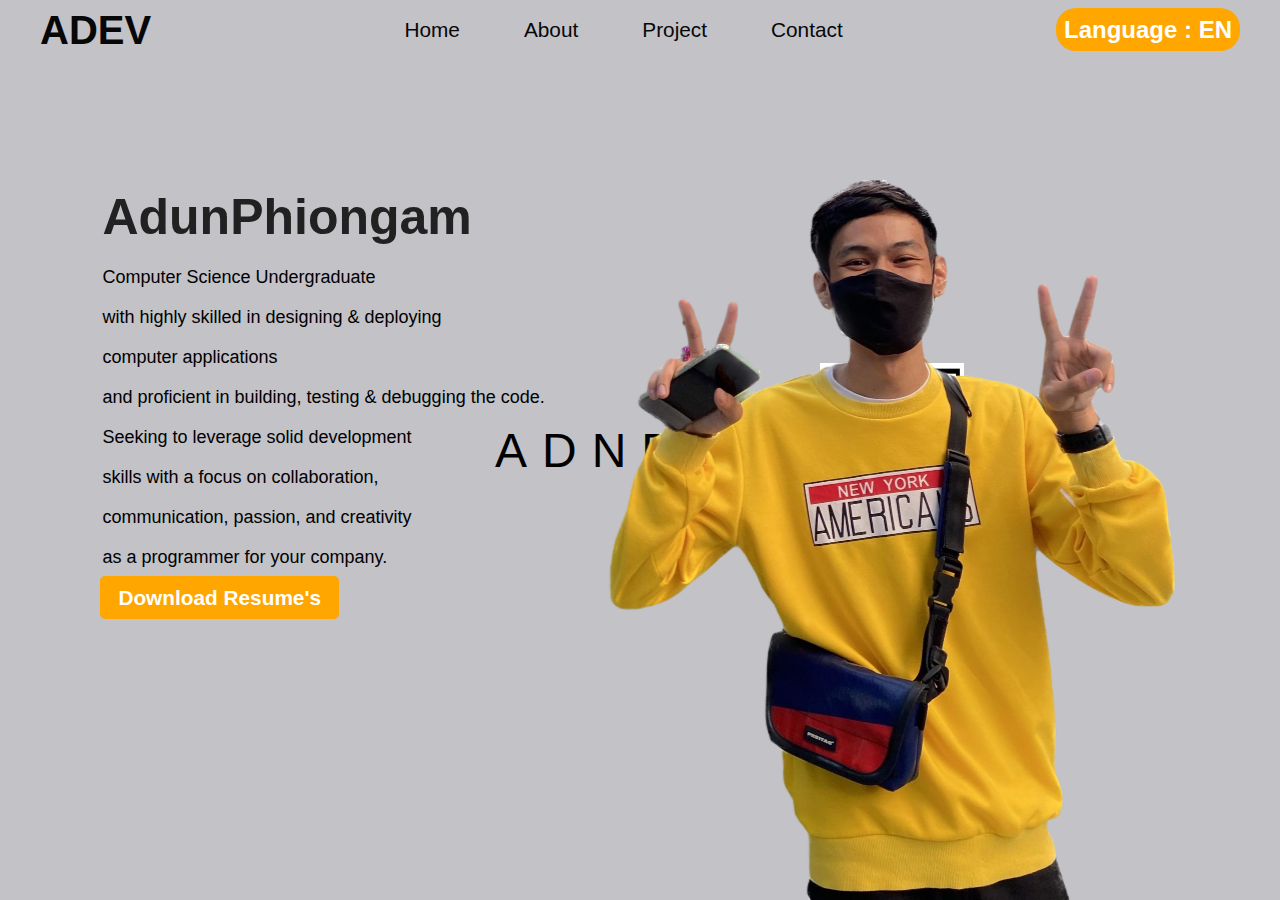
<file: index.html>
<!DOCTYPE html>
<html lang="en">
  <head>
    <meta charset="UTF-8" />
    <meta http-equiv="X-UA-Compatible" content="IE=edge" />
    <meta name="viewport" content="width=device-width, initial-scale=1.0" />
    <link rel="stylesheet" href="https://cdnjs.cloudflare.com/ajax/libs/font-awesome/6.4.0/css/all.min.css" integrity="sha512-iecdLmaskl7CVkqkXNQ/ZH/XLlvWZOJyj7Yy7tcenmpD1ypASozpmT/E0iPtmFIB46ZmdtAc9eNBvH0H/ZpiBw==" crossorigin="anonymous" referrerpolicy="no-referrer" />
    <link href="https://fonts.cdnfonts.com/css/prompt" rel="stylesheet">
    <link rel="stylesheet" href="style.css" />
    <title>adndev</title>
  </head>
  <body>
    <header>
    <div class="navbar">
        <div class="logo"><a href="./index.html">ADEV</a></div>
        <ul class="links">
            <li><a id="menu_Home" href="./index.html">Home</a></li>
            <li><a id="menu_About" href="./about.html">About</a></li>
            <li><a id="menu_Project" href="#">Project</a></li>
            <li><a id="menu_Contact" href="#">Contact</a></li>
        </ul>
        <li><a href="#" class="action_btn" id="btn_language" onclick="togglelang()" >Language : EN</a></li>
        <div class="toggle_btn">
            <i class="fa-solid fa-bars"></i>
        </div>
    </div>
    <div class="dropdown_menu">
        <li><a id="menu_Home" href="#">Home</a></li>
        <li><a id="menu_About" href="#">About</a></li>
        <li><a id="menu_Project" href="#">Project</a></li>
        <li><a id="menu_Contact" href="#">Contact</a></li>
        <li><a href="#" class="action_btn" id="btn_language" onclick="togglelang()" >Language : EN</a></li>
    </div>
    </header>
    <ul class="item">
        <li>A</li>
        <li>D</li>
        <li>N</li>
        <li>D</li>
        <li>E</li>
        <li>V</li>
      </ul>
      <div class="detail" >
        <h1 id="detail1" >Adun<span>Phiongam</span> </h1>
        <p id="detail2">Computer Science Undergraduate</p>
        <p id="detail3">with highly skilled in designing & deploying</p>
        <p id="detail4">computer applications</p>
        <p id="detail5">and proficient in building, testing & debugging the code.</p>
        <p id="detail6">Seeking to leverage solid development</p>
        <p id="detail7">skills with a focus on collaboration,</p>
        <p id="detail8">communication, passion, and creativity</p>
        <p id="detail9">as a programmer for your company.</p>
        <a id="detail10" href="./adun's resume.jpg" download="./adun's resume.jpg">Download Resume's</a>
      </div>
      <div class="images">
        <img src="./photo/qrcode.jpg" class="qrcode">
        <img src="./photo/1.png" class="ad">
      <script>
        const toggleBtn = document.querySelector('.toggle_btn')
        const toggleBtnIcon = document.querySelector('.toggle_btn i')
        const dropdownMenu = document.querySelector('.dropdown_menu')

        toggleBtn.onclick = function() {
            dropdownMenu.classList.toggle('open')
            const isOpen = dropdownMenu.classList.contains('open')

            toggleBtnIcon.classList = isOpen
            ? 'fa-solid fa-xmark'
            : 'fa-solid fa-bars'
        }
      </script>
      <script src="https://code.jquery.com/jquery-3.6.0.min.js"></script>
      <script>
        var th = {
            menu_Home: "หน้าแรก",
            menu_About: "เกี่ยวกับ",
            menu_Project: "ผลงาน",
            menu_Contact: "ติดต่อ",
            btn_language: "Language:TH",
            detail1:"อดุลย์ ผิวงาม",
            detail2:"นักศึกษาวิทยาการคอมพิวเตอร์ระดับปริญญาตรี",
            detail3:"ที่มีความเชี่ยวชาญในการออกแบบและปรับใช้",
            detail4:"แอปพลิเคชันเว็บไซต์คอมพิวเตอร์",
            detail5:"และมีความเชี่ยวชาญในการสร้าง ทดสอบ และแก้ไขโค้ด",
            detail6:"มีความตั้งใจที่จะใช้ทักษะการพัฒนาที่มั่นคง",
            detail7:"โดยให้ความสำคัญกับการทำงานร่วมกัน",
            detail8:"การสื่อสาร ความมุ่งมั่น และความคิดสร้างสรรค์",
            detail9:"เพื่อเป็นโปรแกรมเมอร์ให้กับบริษัทของคุณ",
            detail10:"ดาวน์โหลด เรซูเม่"
            
          };
          var en = {
            menu_Home: "Home",
            menu_About: "About",
            menu_Project: "Project",
            menu_Contact: "Contact",
            btn_language: "Language:EN",
            detail1:"Adun Phiongam",
            detail2:"Computer Science Undergraduate",
            detail3:"with highly skilled in designing & deploying",
            detail4:"computer applications",
            detail5:"and proficient in building, testing & debugging the code.",
            detail6:"Seeking to leverage solid development",
            detail7:"skills with a focus on collaboration,",
            detail8:"communication, passion, and creativity",
            detail9:"as a programmer for your company.",
            detail10:"DOWNLOAD RESUME"
          };

        function renderlang(){
            if(!localStorage.lang){
                localStorage.setItem('lang','en')
            }
            else{
                $("#menu_Home").text(settext("menu_Home"));
                $("#menu_About").text(settext("menu_About"));
                $("#menu_Project").text(settext("menu_Project"));
                $("#menu_Contact").text(settext("menu_Contact"));
                $("#btn_language").text(settext("btn_language"));
                $("#detail1").text(settext("detail1"));
                $("#detail2").text(settext("detail2"));
                $("#detail3").text(settext("detail3"));
                $("#detail4").text(settext("detail4"));
                $("#detail5").text(settext("detail5"));
                $("#detail6").text(settext("detail6"));
                $("#detail7").text(settext("detail7"));
                $("#detail8").text(settext("detail8"));
                $("#detail9").text(settext("detail9"));
                $("#detail10").text(settext("detail10"));

            }
        }
        function settext(key) {
            if (localStorage.lang == "en") {
              return en[key];
            } else {
              return th[key];
            }
          }
          function togglelang() {
            if (localStorage.lang == "en") localStorage.setItem("lang", "th");
            else if (localStorage.lang == "th") localStorage.setItem("lang", "en");
          
            renderlang();
            return "now language: " + localStorage.lang;
          }
          renderlang();
      </script>
      <script>
        // เพิ่ม event listener เมื่อคลิกที่ dropdown_menu
        document.querySelector('.dropdown_menu').addEventListener('click', function() {
          togglelang(); // เรียกใช้งานฟังก์ชัน togglelang()
        });
      </script>
      
  </body>
</html>
</file>
<file: style.css>
@import url('https://fonts.cdnfonts.com/css/prompt');
body{
    margin: 0;
    padding: 0;
    background: #c2c2c7;
}
/* Class Item */
.item{
    position: absolute;
    top:50%;
    left: 50%;
    transform: translate(-50%,-50%);
    margin: 0;
    padding: 0;
    display: flex;
}
.item li{
    list-style: none;
    font-family: 'Prompt', sans-serif;
    /* font-family: Arial; */
    font-size: 3em;
    letter-spacing: 15px;
    text-shadow: none;
    animation:animate 1s infinite linear;
}
@keyframes animate {
    0%{
        color: #484848;
        text-shadow: none;
    }
    18%{
        color: #484848;
        text-shadow: none;
    }
    20%{
        color: #fff900;
        text-shadow: 0 0 7px #fff900
            ,0 0 20px #ff6c00;
    }
    30%{
        color:#848484;
        text-shadow: none;
    }
    35%{
        color: #fff900;
        text-shadow: 0 0 7px #fff900
            ,0 0 20px #ff6c00;
    }
    70%{
        color: #484848;
        text-shadow: none;
    }
    80%{
        color: #fff900;
        text-shadow: 0 0 7px #fff900
            ,0 0 20px #ff6c00;
    }
    90%{
        color: #484848;
        text-shadow: none;
    }
    100%{
        color: #484848;
        text-shadow: none;
    }  
}

.item li:nth-child(1){
    animation-delay: .2s;
}
.item li:nth-child(2){
    animation-delay: .4s;
}
.item li:nth-child(3){
    animation-delay: .6s;
}
.item li:nth-child(4){
    animation-delay: .8s;
}
.item li:nth-child(5){
    animation-delay: 1s;
}
.item li:nth-child(6){
    animation-delay: 1.2s;
}

li{
    list-style: none;
}
a{
    text-decoration: none;
    color: rgb(7, 7, 7);
    font-size:1.3rem;
}
a:hover{
    color: orange;
}
header{
    position: relative;
    padding: 0 2rem;
}
/* Navbar */
.navbar{
    width: 100%;
    height: 60px;
    max-width: 1200px;
    font-family: 'Prompt', sans-serif;
    margin: 0 auto;
    display: flex;
    align-items: center;
    justify-content: space-between;
}
.navbar .logo a{
    font-size: 2.5rem;
    font-weight: bold;
    animation:animate 10s infinite linear;
}
.navbar .links{
    display: flex;
    gap: 4rem;
}
.navbar .toggle_btn{
    color: white;
    font-size: 2rem;
    cursor: pointer;
    display: none;
}
.action_btn{
    background-color: rgb(255, 166, 0);
    color: #fff;
    padding: 0.5rem;
    border: none;
    outline: none;
    border-radius: 20px;
    font-size: 1.5rem;
    font-weight: bold;
    cursor: pointer;
    transition: scale .2 ease;
}
.action_btn:hover{
    scale: 1.05;
    color: #fff;
}
.action_btn:active{
    scale: 0.95;
}
/* Dropdown menu */
.dropdown_menu{
    font-family: 'Prompt', sans-serif;
    display: none;
    position: absolute;
    right: 2rem;
    top: 60px;
    width: 300px;
    height: 0;
    background: rgba(49, 45, 45, 0.1);
    backdrop-filter: blur(15px);
    border-radius: 10px;
    overflow: hidden;
    transition: height .2s cubic-bezier(0.175, 0.885, 0.32, 1.275);
}
.dropdown_menu.open{
    height:300px;
}
.dropdown_menu li{
    padding:0.7rem;
    display: flex;
    align-items: center;
    justify-content: center;
}
.dropdown_menu .action_btn{
    width: 100%;
    display: flex;
    justify-content: center;
}
/* Responsive design*/
@media(max-width: 992px){
    .navbar .links,
    .navbar .action_btn{
        display: none;
    }
    .navbar .toggle_btn{
        display:block;
    }
    .dropdown_menu{
        display: block;
    }
    .images{
        display: none;
    }
    .detail{
       display: none;
    }
}
@media(max-width: 576px){
    .dropdown_menu{
        left: 2rem;
        width: unset;
    }
}
/*Images*/
.images{
    width: 45%;
    height: 80%;
    position: absolute;
    bottom: 0;
    right: 100px;
}

.images img{
    height: 100%;
    position: absolute;
    left: 50%;
    bottom: 0;
    transform: translateX(-50%);
    transition: bottom 1s, left 1s;
}
.images:hover .ad{
    left: 20px;
}

.images .qrcode{
    width: 25%;
    height: 26%;
    position: absolute;
    bottom: 50;
    right: 10px;
    margin-bottom: 350px;
}

.detail{
    margin-left: 8%;
    margin-top: 10%;
}
.detail h1{
    font-family: 'Prompt', sans-serif;
    font-size: 50px;
    color: #212121;
    margin-bottom: 20px;
}
.detail p{
    font-family: 'Prompt', sans-serif;
    font-size: 18px;
    color: #000000;
    line-height: 22px;
}
.detail a{
    font-family: 'Prompt', sans-serif;
    background: #ffa600;
    padding: 10px 18px;
    text-decoration: none;
    font-weight: bold;
    color: #fff;
    display: inline;
    border-radius: 5px;
    margin-left: -2px;

}
</file>
